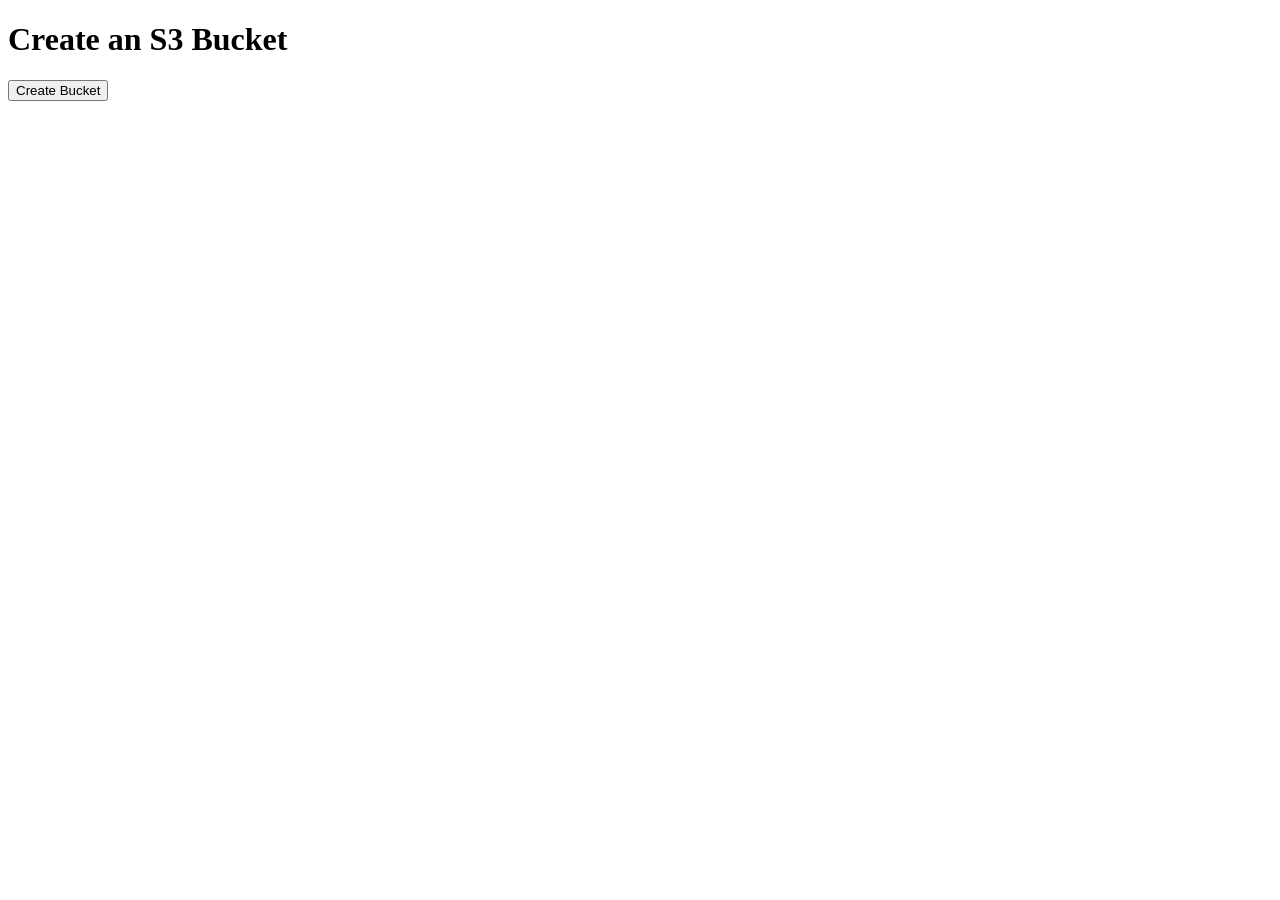
<file: html/bucket.html>
<!DOCTYPE html>
<html lang="en">
<head>
    <meta charset="UTF-8">
    <meta name="viewport" content="width=device-width, initial-scale=1.0">
    <title>Create S3 Bucket</title>
</head>
<body>
    <h1>Create an S3 Bucket</h1>
    
    <form action="cgi-bin/bucket.py" method="post">
        <input type="submit" value="Create Bucket">
    </form>
</body>
</html>
</file>
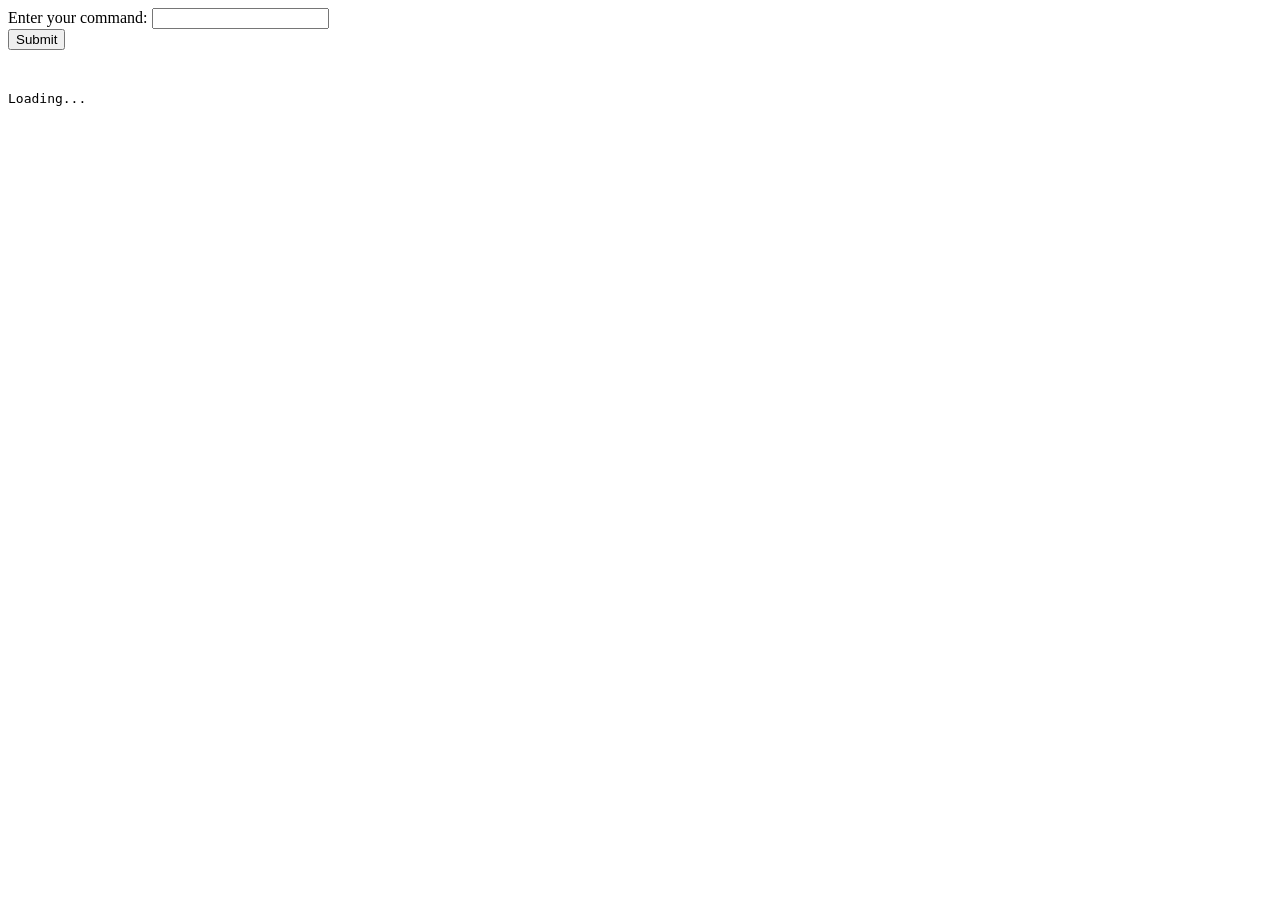
<file: html/command.html>
<!DOCTYPE html>
<html>
<head>
    <script>
        function lw() {
            var xhr = new XMLHttpRequest();

            var mycmd = document.getElementById("in1").value;

            xhr.open("GET", "cgi-bin/command.py?c=" + mycmd, true);
            xhr.send();

            xhr.onreadystatechange = function () {
                if (xhr.readyState == 4) {
                    document.getElementById("p1").innerHTML = this.responseText;
                }
            }
        }
    </script>
</head>
<body>
    <label for="in1">Enter your command:</label>
    <input id="in1" onkeyup="lw()" />
    <br />
    <input type='submit' />
    <pre>
        <p id="p1">Loading...</p>
    </pre>
</body>
</html>
</file>
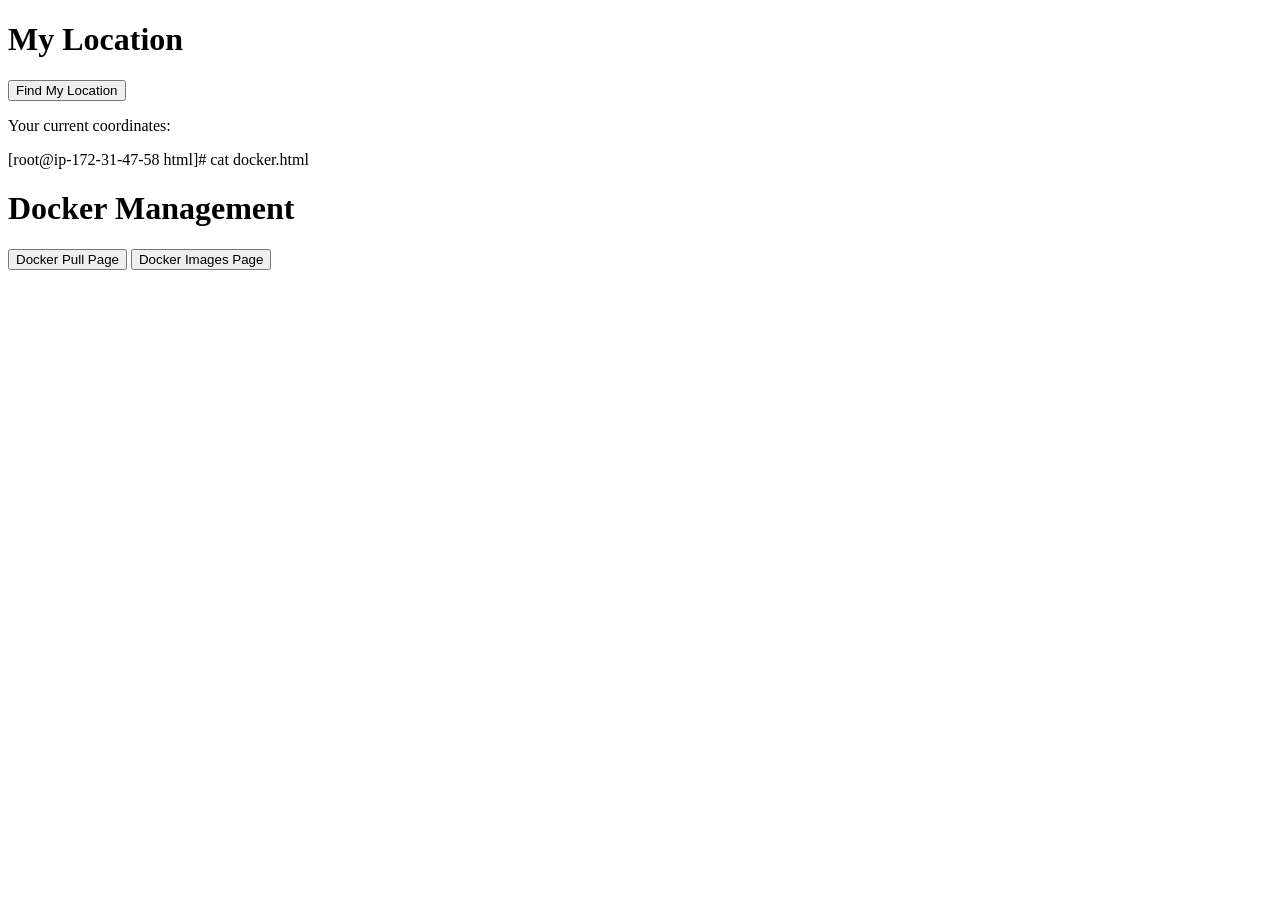
<file: html/docker.html>
<!DOCTYPE html>
<html>
<head>
    <title>Geolocation and Google Maps</title>
</head>
<body>
    <h1>My Location</h1>
    <form action="/cgi-bin/location.py" method="GET">
        <button type="submit">Find My Location</button>
    </form>
    <p>Your current coordinates: <span id="coordinates"></span></p>
    <a id="googleMapLink" target="_blank" style="display: none;">Open in Google Maps</a>
</body>
</html>

[root@ip-172-31-47-58 html]# cat docker.html
<!DOCTYPE html>
<html>
<head>
    <title>Docker Buttons</title>
</head>
<body>
    <h1>Docker Management</h1>
    <button onclick="navigateTo('docker_pull.html')">Docker Pull Page</button>
    <button onclick="navigateTo('docker_images.html')">Docker Images Page</button>

    <script>
        function navigateTo(page) {
            window.location.href = page;
        }
    </script>
</body>
</html>
</file>
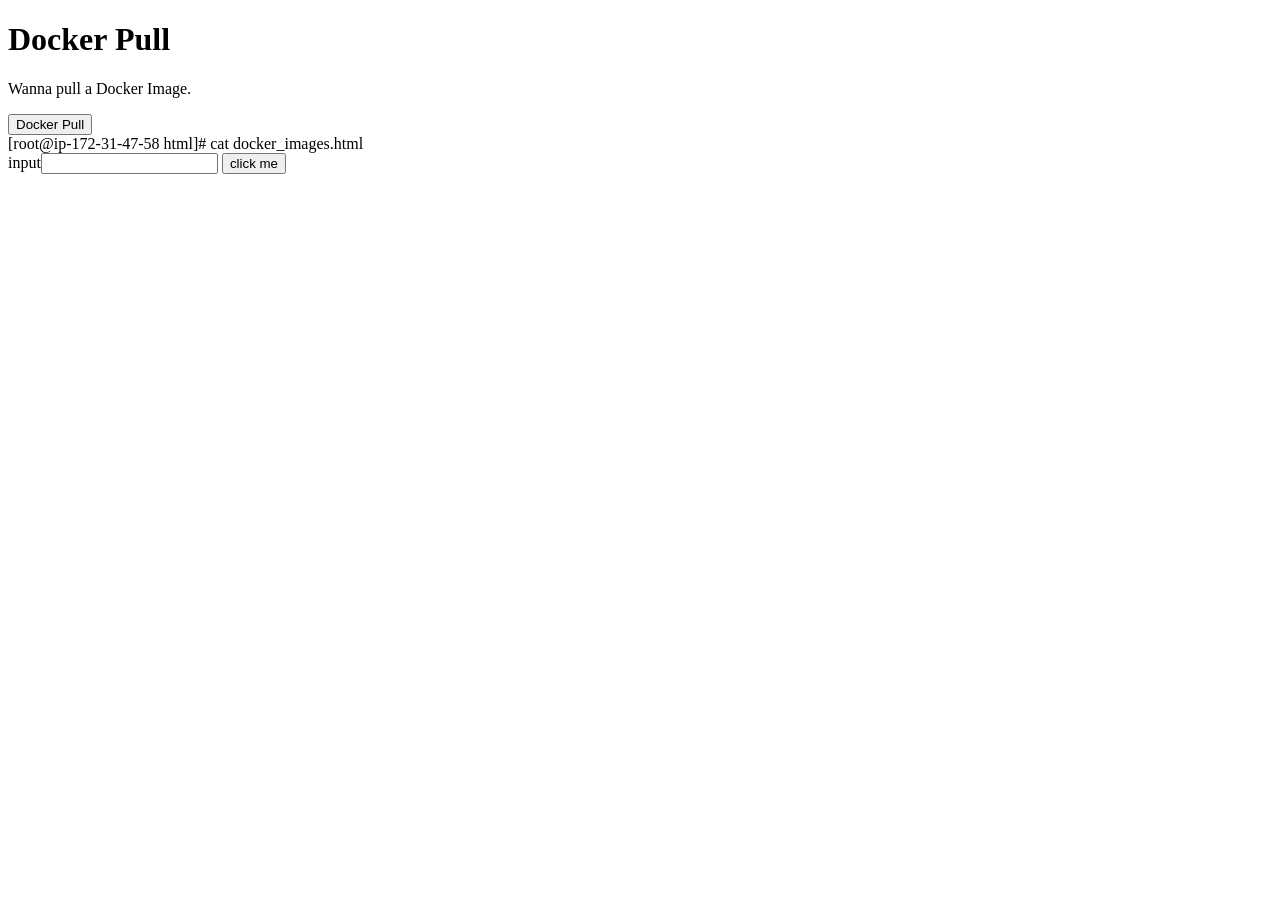
<file: html/docker_images.html>
<!DOCTYPE html>
<html>
<head>
    <title>Docker Pull Page</title>
</head>
<body>
    <h1>Docker Pull</h1>
    <p>Wanna pull a Docker Image.</p>
    <form action="/cgi-bin/docker_pull.py" method="post">
        <button type="submit">Docker Pull</button>
    </form>
</body>
</html>


[root@ip-172-31-47-58 html]# cat docker_images.html 
<html>
        <form action="cgi-bin/docker_images.py">
                input<input name="n" />
                <button>click me</button>
        </form>

</html>
</file>
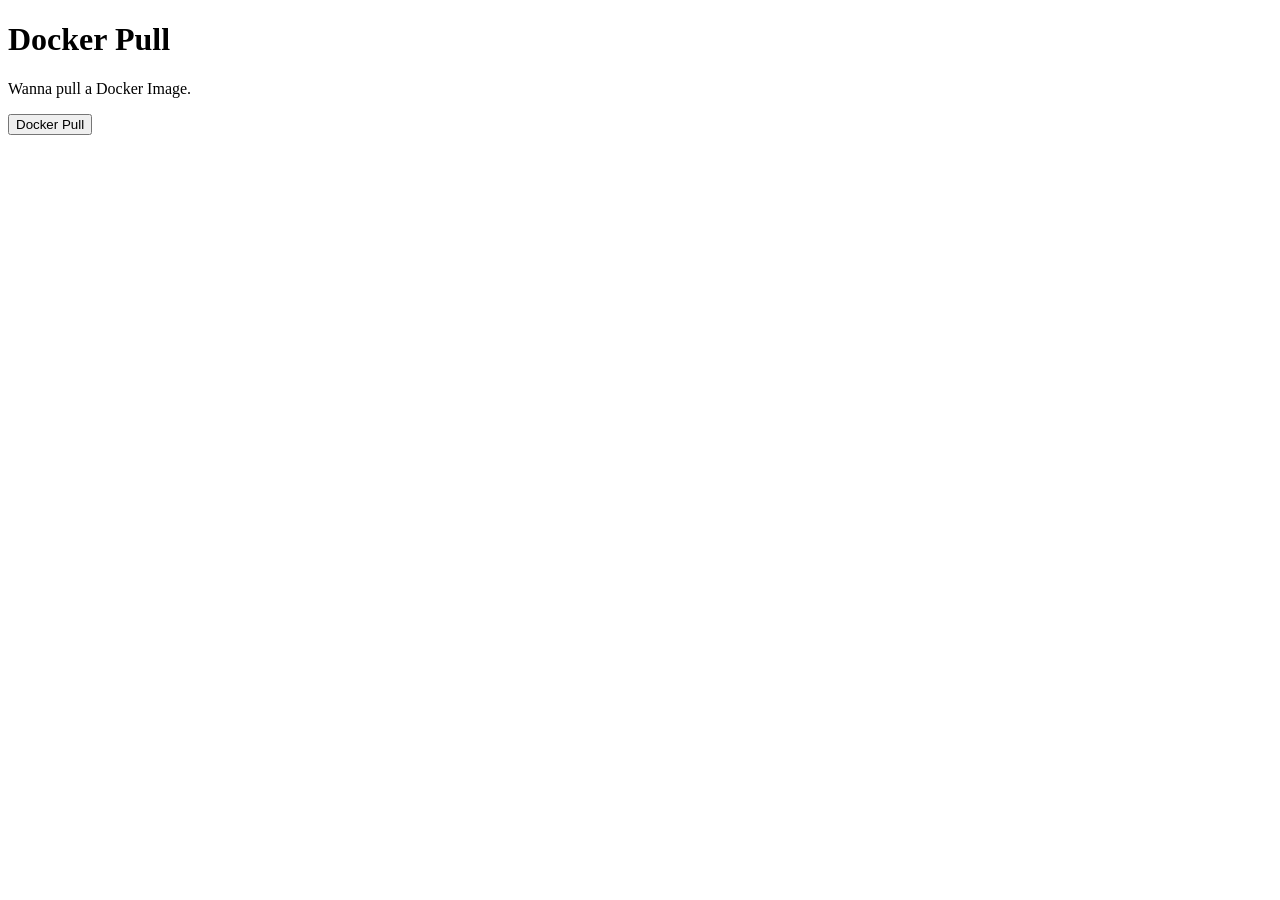
<file: html/docker_pull.html>
<!DOCTYPE html>
<html>
<head>
    <title>Docker Pull Page</title>
</head>
<body>
    <h1>Docker Pull</h1>
    <p>Wanna pull a Docker Image.</p>
    <form action="/cgi-bin/docker_pull.py" method="post">
        <button type="submit">Docker Pull</button>
    </form>
</body>
</html>
</file>
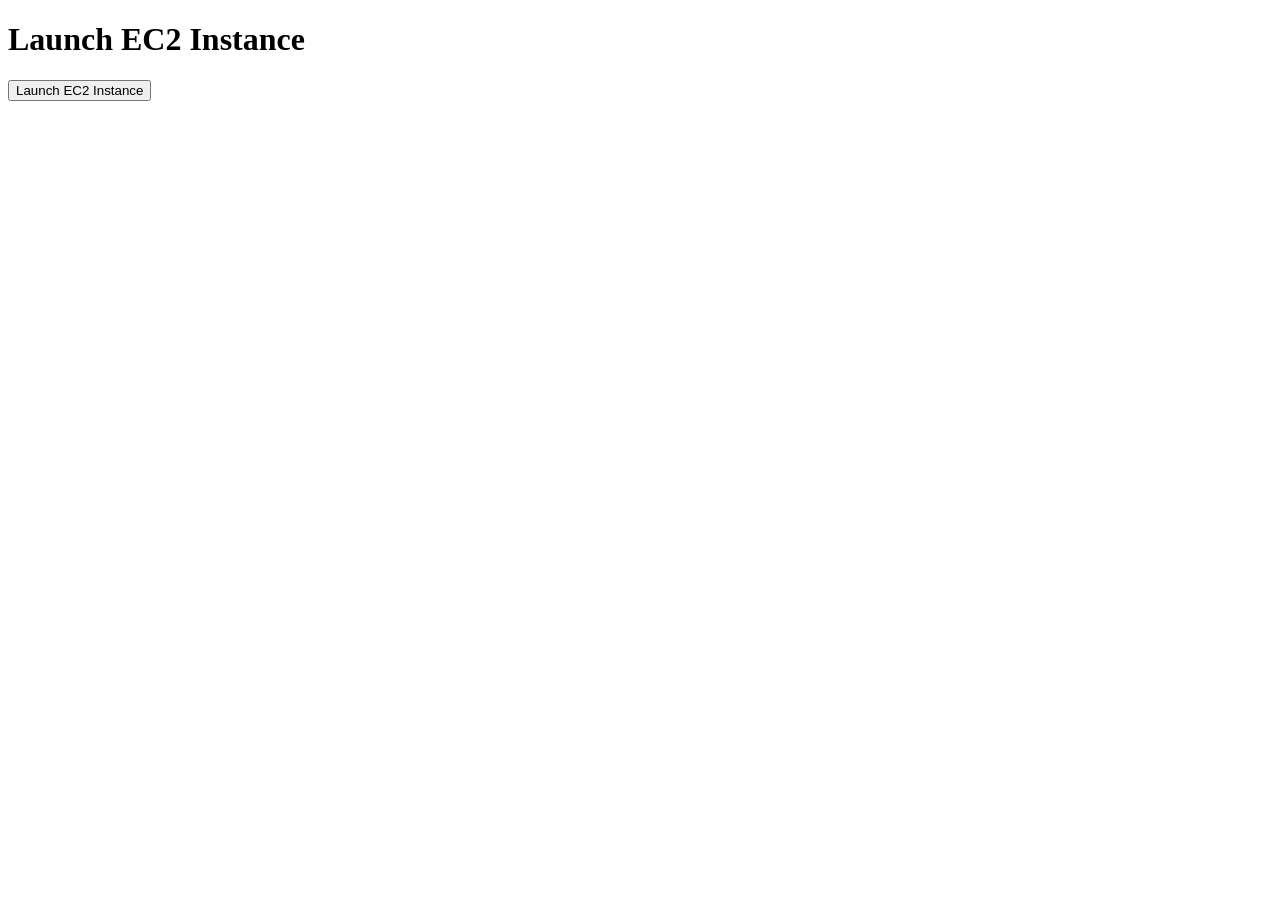
<file: html/ec2.html>
<!DOCTYPE html>
<html lang="en">
<head>
    <meta charset="UTF-8">
    <meta name="viewport" content="width=device-width, initial-scale=1.0">
    <title>Launch EC2 Instance</title>
</head>
<body>
    <h1>Launch EC2 Instance</h1>
    
    <form action="/cgi-bin/ec2.py" method="post">
        <button type="submit">Launch EC2 Instance</button>
    </form>
</body>
</html>
</file>
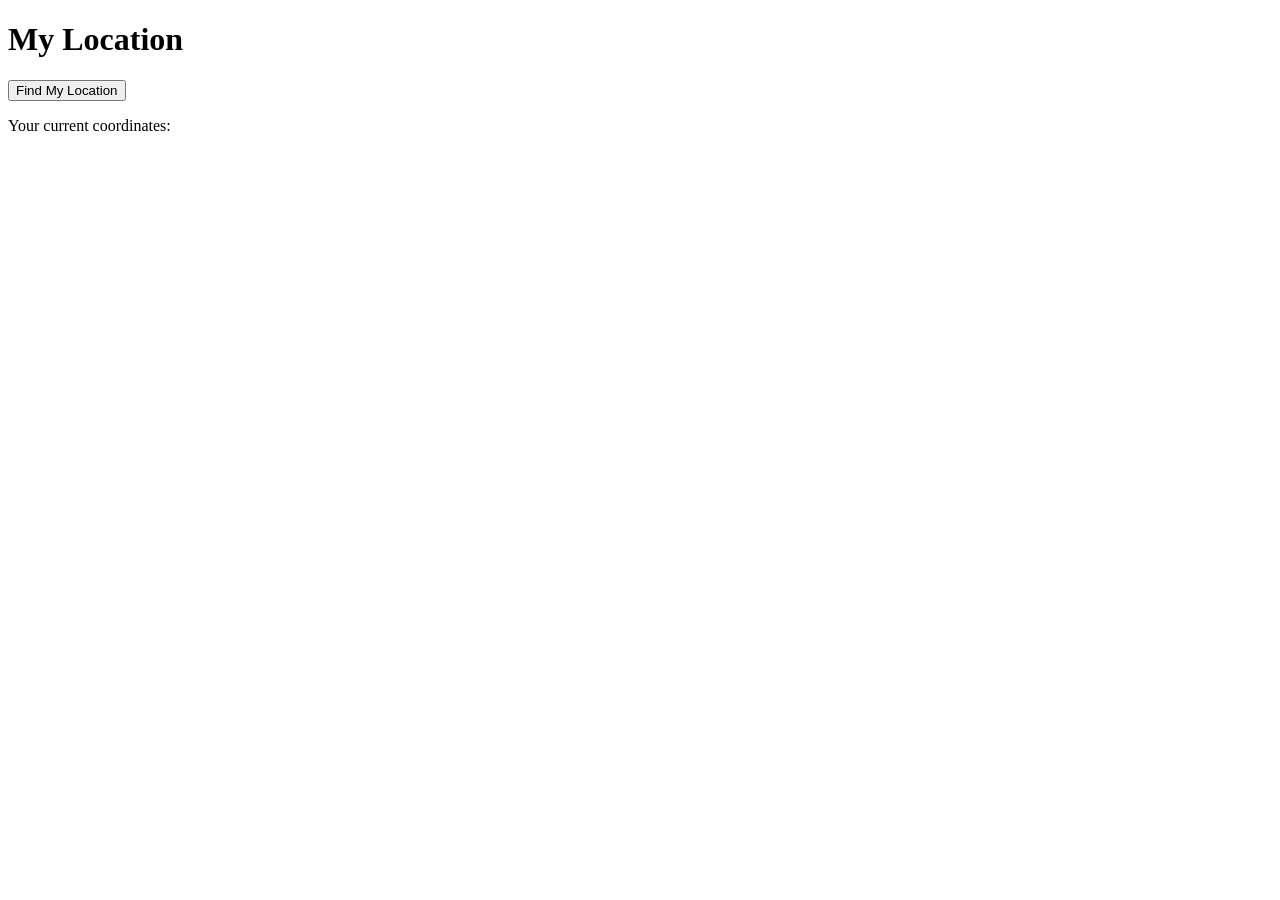
<file: html/location.html>
<!DOCTYPE html>
<html>
<head>
    <title>Geolocation and Google Maps</title>
</head>
<body>
    <h1>My Location</h1>
    <form action="/cgi-bin/location.py" method="GET">
        <button type="submit">Find My Location</button>
    </form>
    <p>Your current coordinates: <span id="coordinates"></span></p>
    <a id="googleMapLink" target="_blank" style="display: none;">Open in Google Maps</a>
</body>
</html>
</file>
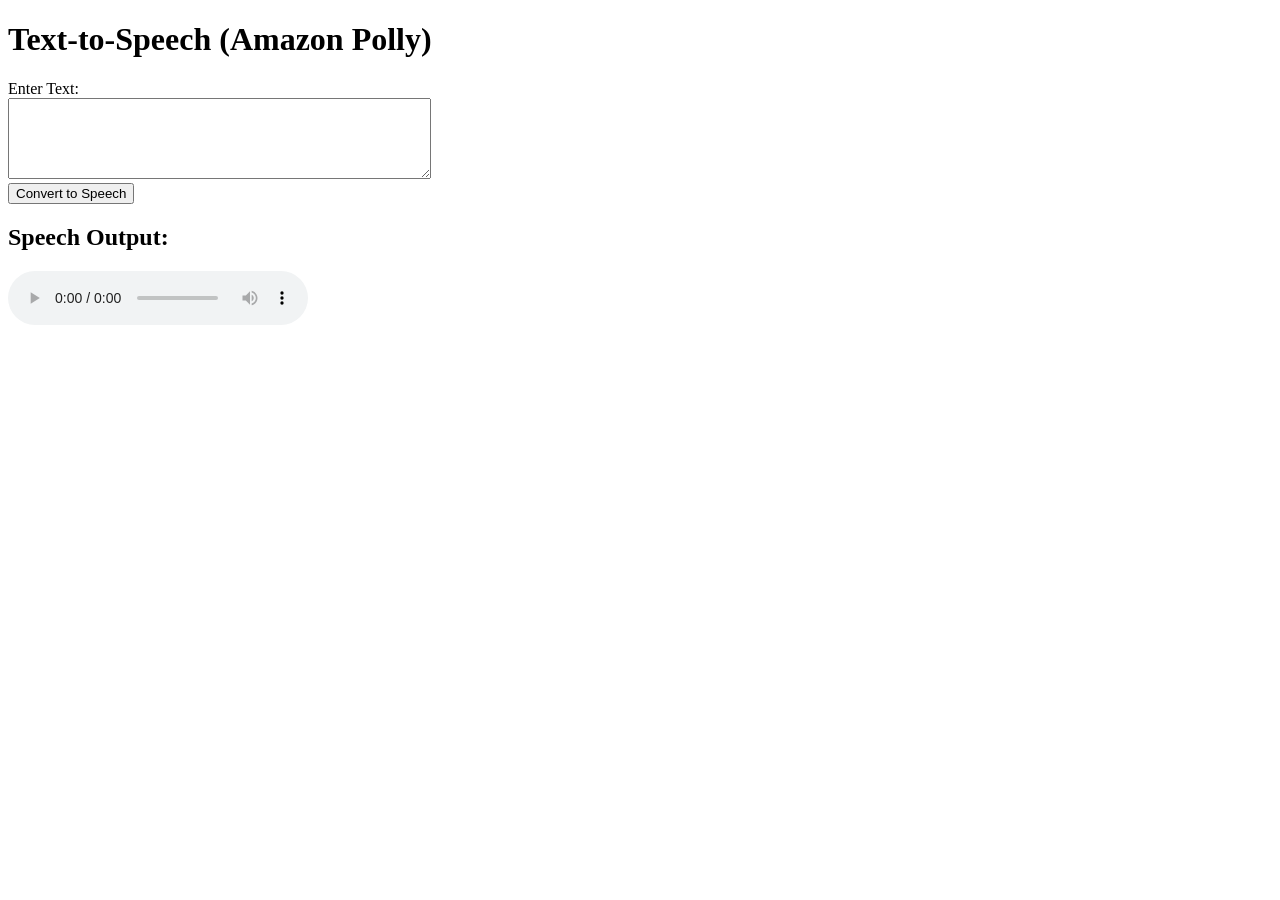
<file: html/polly.html>
<!DOCTYPE html>
<html>
<head>
    <title>Text-to-Speech (Amazon Polly)</title>
</head>
<body>
    <h1>Text-to-Speech (Amazon Polly)</h1>
    <form action="/cgi-bin/polly.py" method="POST">
        <label for="text">Enter Text:</label><br>
        <textarea id="text" name="text" rows="5" cols="50" required></textarea><br>
        <button type="submit">Convert to Speech</button>
    </form>
    <div id="speech">
        <h2>Speech Output:</h2>
        <audio controls id="audioPlayer">
            <!-- Audio will be played here -->
        </audio>
    </div>
</body>
</html>
</file>
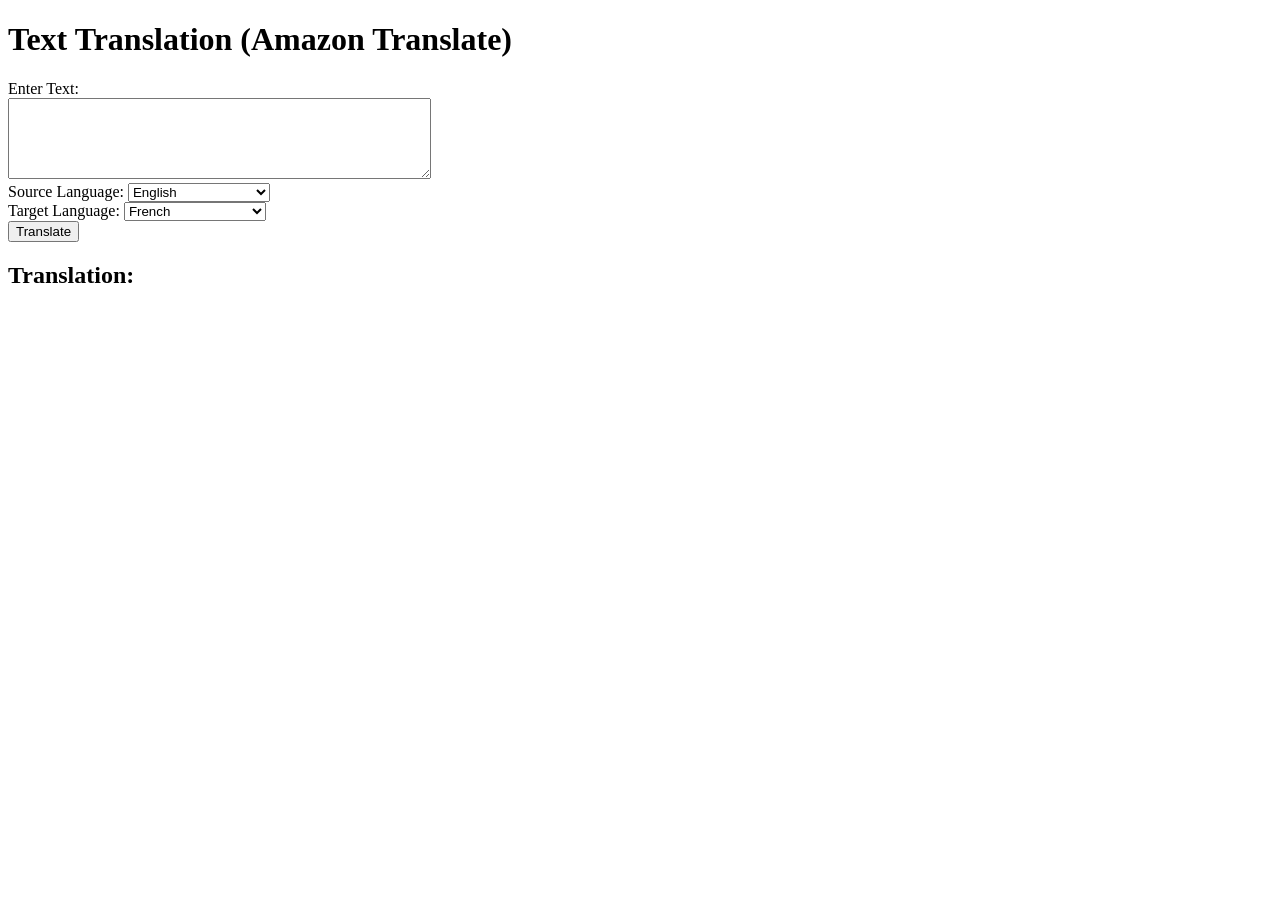
<file: html/translate.html>
<!DOCTYPE html>
<html>
<head>
    <title>Text Translation (Amazon Translate)</title>
</head>
<body>
    <h1>Text Translation (Amazon Translate)</h1>
    <form action="cgi-bin/translate.py" method="POST">
        <label for="text">Enter Text:</label><br>
        <textarea id="text" name="text" rows="5" cols="50" required></textarea><br>
        <label for="sourceLang">Source Language:</label>
        <select id="sourceLang" name="sourceLang">
            <option value="en">English</option>
            <option value="fr">French</option>
            <option value="es">Spanish</option>
            <option value="de">German</option>
            <option value="ja">Japanese</option>
            <option value="it">Italian</option>
            <option value="pt">Portuguese</option>
            <option value="ru">Russian</option>
            <option value="zh">Chinese (Simplified)</option>
            <option value="ar">Arabic</option>
            <option value="hi">Hindi</option>
            <!-- Add more source languages as needed -->
        </select><br>
        <label for="targetLang">Target Language:</label>
        <select id="targetLang" name="targetLang">
            <option value="fr">French</option>
            <option value="es">Spanish</option>
            <option value="de">German</option>
            <option value="ja">Japanese</option>
            <option value="it">Italian</option>
            <option value="pt">Portuguese</option>
            <option value="ru">Russian</option>
            <option value="zh">Chinese (Simplified)</option>
            <option value="ar">Arabic</option>
            <option value="ko">Korean</option>
            <option value="hi">Hindi</option>
            <!-- Add more target languages as needed -->
        </select><br>
        <button type="submit">Translate</button>
    </form>
    <div id="translation">
        <h2>Translation:</h2>
        <p id="translatedText"></p>
    </div>
</body>
</html>
</file>
